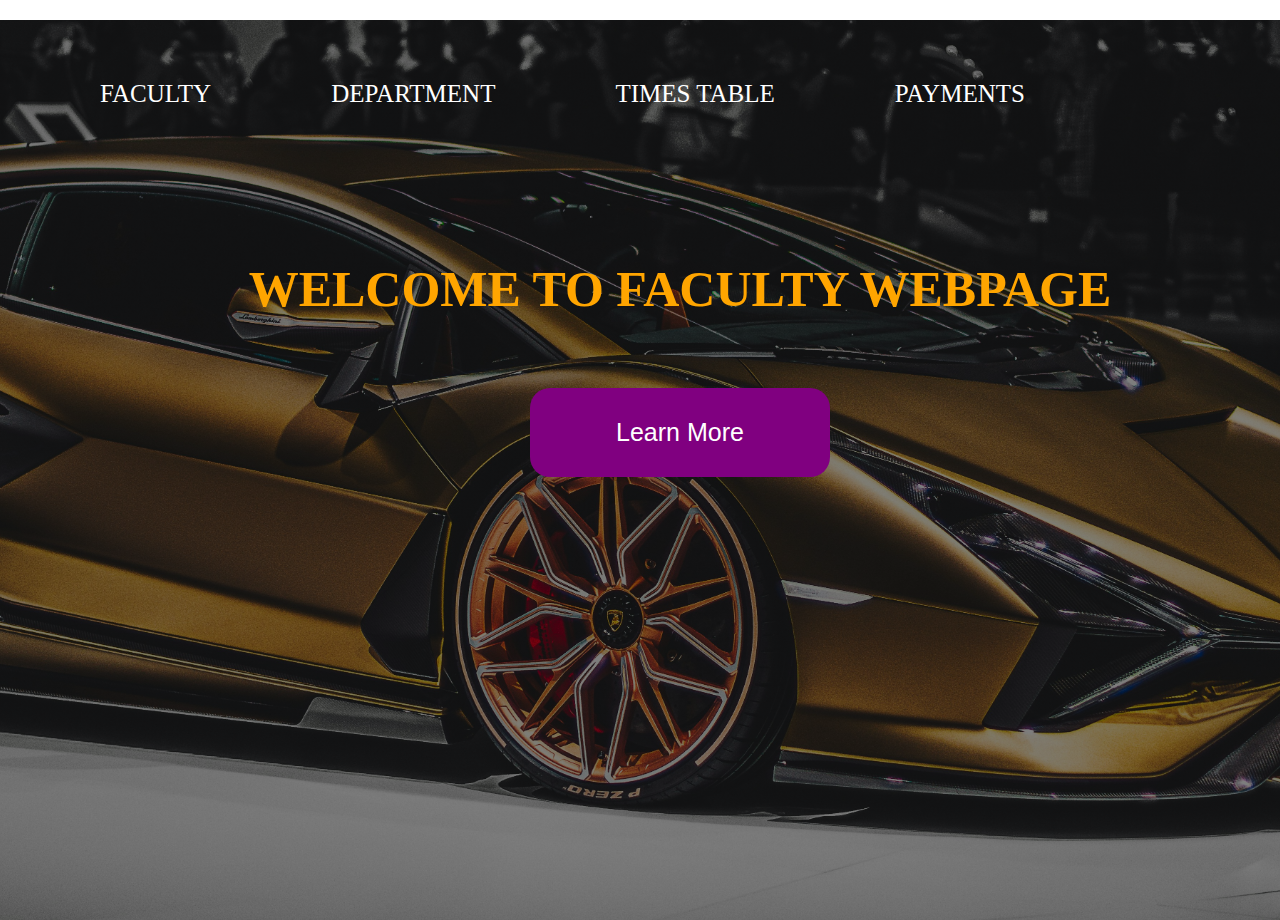
<file: index.html>
<!DOCTYPE html>
<html lang="en">
<head>
   
    <title>FACULTY PAGE</title>
    <link rel="stylesheet" href="style.css">
</head>
<body>
    <div class="main">
        <div class="nav">
            <ul>
                <li><a href="faculty.html">FACULTY</a></li>
                <li><a href="department.html">DEPARTMENT</a></li>
                <li><a href="timetable.html">TIMES TABLE</a></li>
                <li><a href="payment.html">PAYMENTS</a></li>
            </ul>
        </div>
        <div class="content">
            <h1>
               <p class="par">WELCOME TO FACULTY WEBPAGE</p> 
            </h1>

            <p class="par"><button class="btn"><a href="faculty.html">Learn More</a></button></p>
        </div>

    </div>
</body>
</html>
</file>
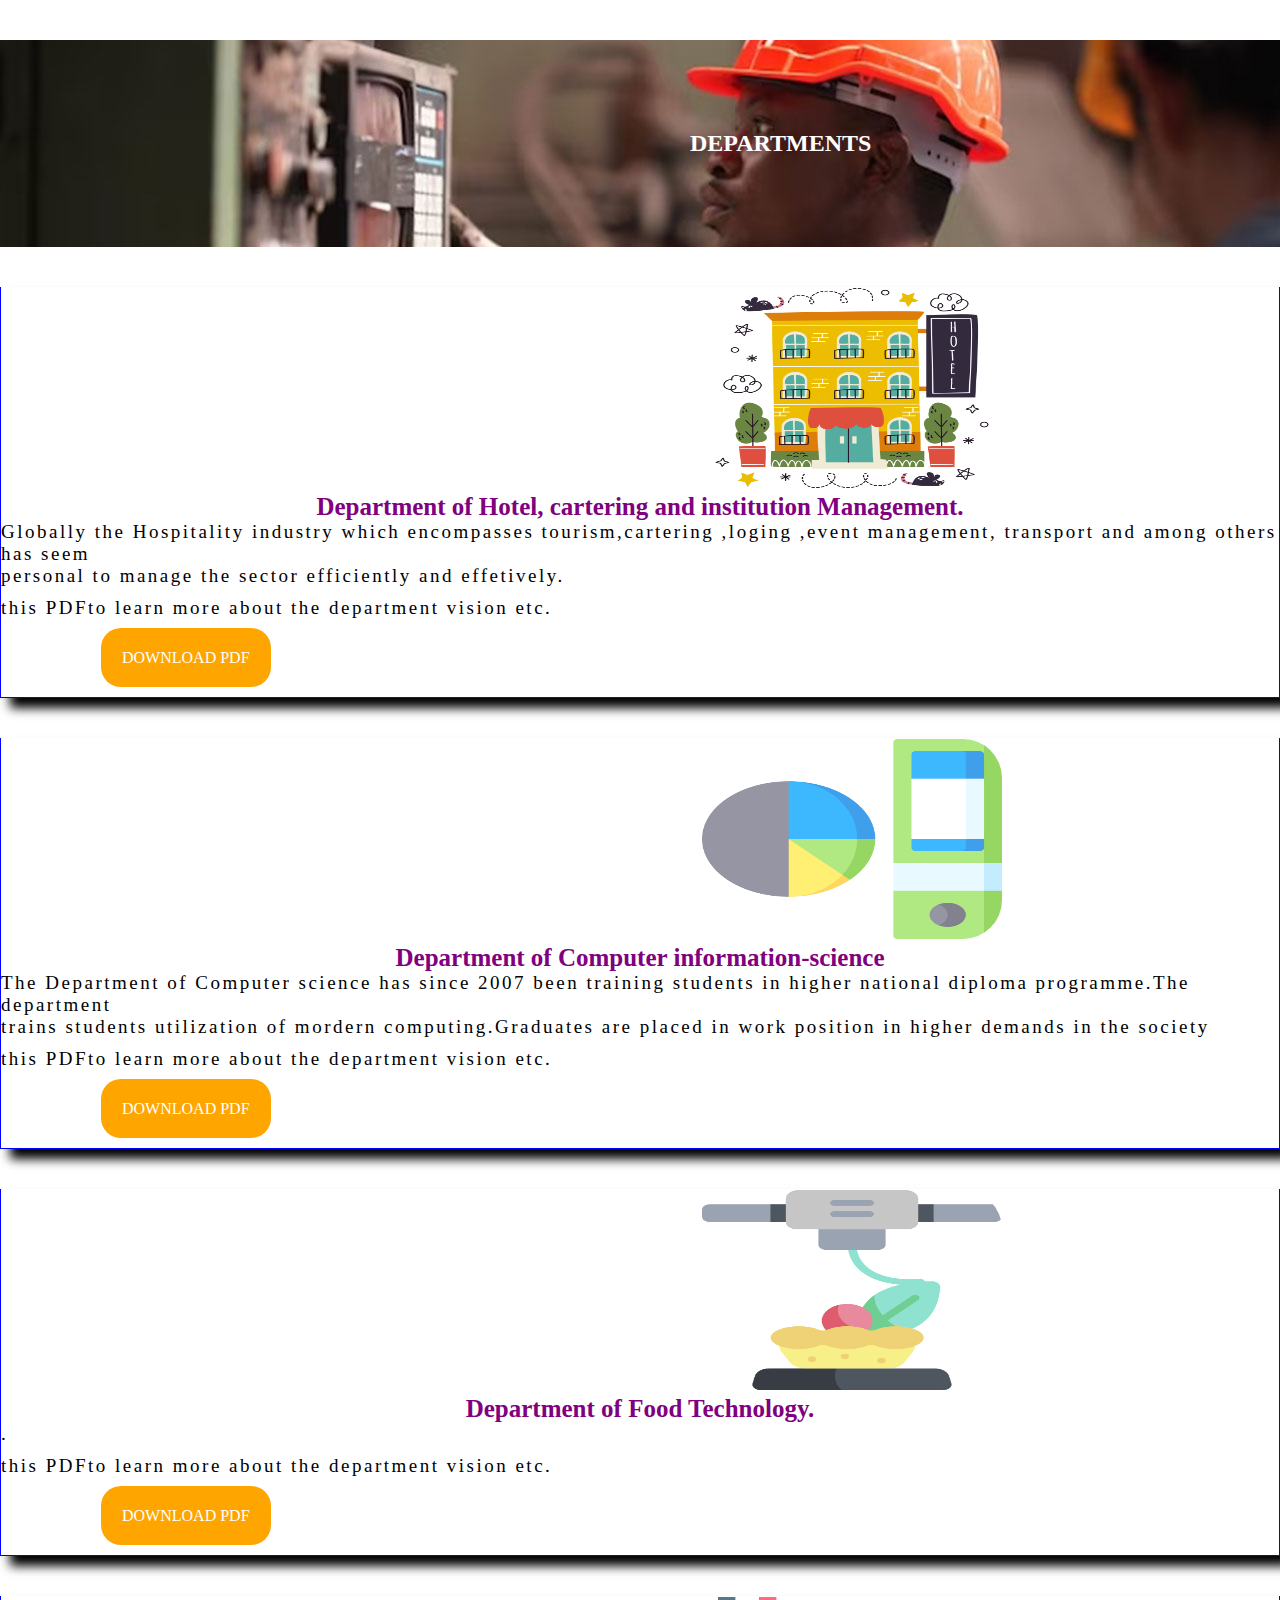
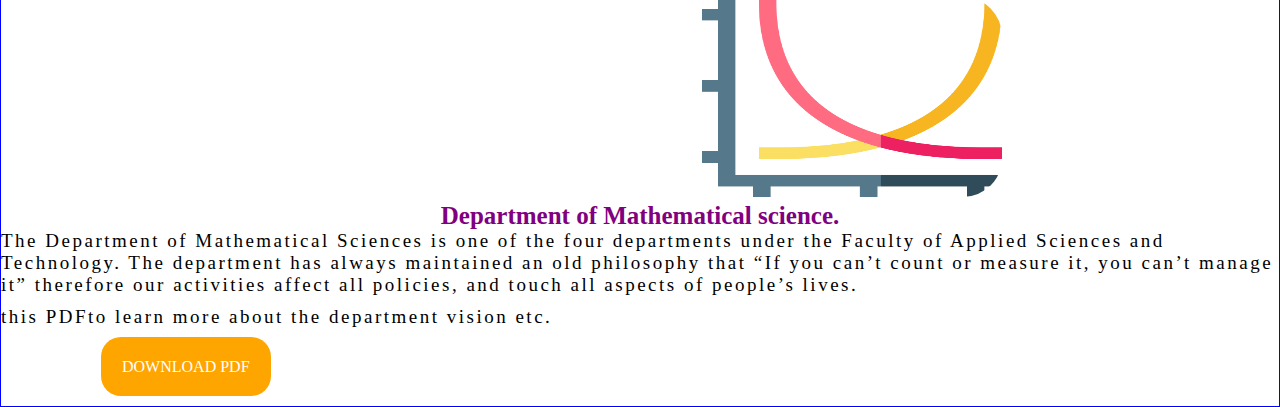
<file: department.html>
<!DOCTYPE html>
<html lang="en">
<head>
    
    <title> Department</title>
    <link rel="stylesheet" href="department.css">
</head>
<body>
    <div class="main">
        <div class="cover">
            <h2>
                DEPARTMENTS
            </h2>
        </div>

        <div class="box">
            <p><img src="hotel.png" alt="hostel"></p>
            <p class="par">
                Department of Hotel, cartering and institution Management.

            </p>
            <p class="par1">Globally the Hospitality industry which encompasses tourism,cartering ,loging ,event management, transport and among others  has seem<br> personal to manage the sector efficiently and effetively.</p>
            <p class="par2">this PDFto learn more about the department vision etc.</p>
            <p class="par3"><a href="Globally the Hospitality Industry.pdf"download> DOWNLOAD PDF</a></p>



        </div>
        
        <div class="box">
            <p><img src="information-science.png" alt="information-science"></p>
            <p class="par">
               Department of Computer information-science
        
            </p>
            <p class="par1"> The Department of Computer science has since 2007 been training students in higher national diploma programme.The department<br>trains students utilization of mordern computing.Graduates are placed in work position in higher demands in the society</p>
            <p class="par2">this PDFto learn more about the department vision etc.</p>
            <p class="par3"><a href="com.sci.pdf"download> DOWNLOAD PDF</a></p>
        </div>
        
        
        </div>
        
    <div class="box">
        <p><img src="food.png" alt="food"></p>
        <p class="par">
            Department of Food Technology.

        </p>
        <p class="par1">.</p>
        <p class="par2">this PDFto learn more about the department vision etc.</p>
        <p class="par3"><a href="food.pdf"download> DOWNLOAD PDF</a></p>
    </div>


</div>
        

        
<div class="box">
    <p><img src="axis.png" alt="axis"></p>
    <p class="par">
        Department of Mathematical science.

    </p>
    <p class="par1">The Department of Mathematical Sciences is one of the four departments under the Faculty of Applied Sciences and Technology. The department has always maintained an old philosophy that “If you can’t count or measure it, you can’t manage it” therefore our activities affect all policies, and touch all aspects of people’s lives.</p>
    <p class="par2">this PDFto learn more about the department vision etc.</p>
    <p class="par3"><a href="maths.pdf"download> DOWNLOAD PDF</a></p>
</div>


  

    </div>
</body>
</html>
</file>
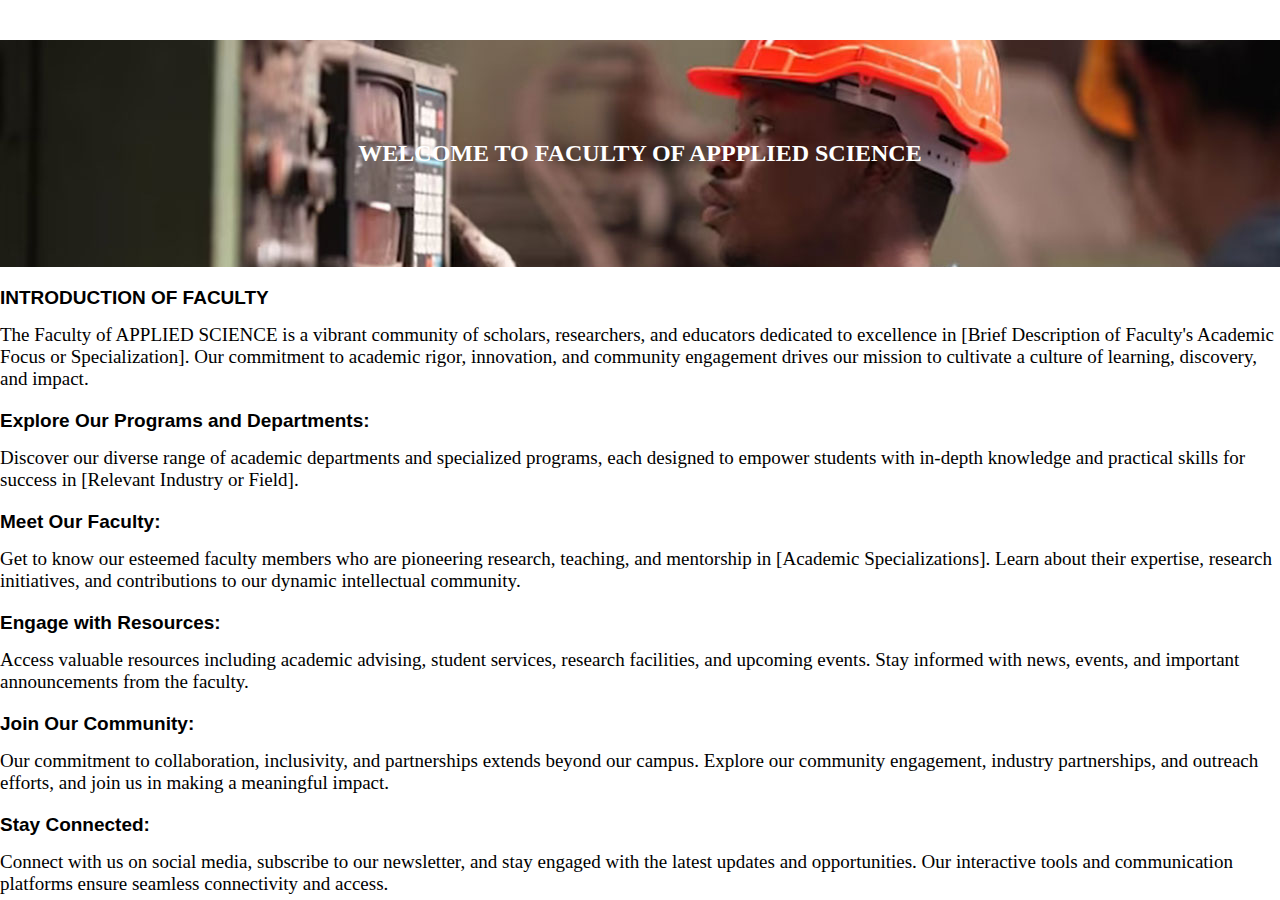
<file: faculty.html>
<!DOCTYPE html>
<html lang="en">
<head>
   
    <title>FACULTY</title>
    <link rel="stylesheet" href="faculty.css">
</head>
<body>
   <div class="main">
     <div class="cover">
        <h2>
           <p class="par"> WELCOME TO FACULTY OF APPPLIED SCIENCE</p>
        </h2>
     </div>


     <h3 class="par1">INTRODUCTION OF FACULTY</h3>
     <p class="par2"> The Faculty of APPLIED SCIENCE is a vibrant community of scholars, researchers, and educators dedicated to excellence in [Brief Description of Faculty's Academic Focus or Specialization]. Our commitment to academic rigor, innovation, and community engagement drives our mission to cultivate a culture of learning, discovery, and impact.</p>

        <h3 class="par3">Explore Our Programs and Departments:</h3>
        <p class="par4">Discover our diverse range of academic departments and specialized programs, each designed to empower students with in-depth knowledge and practical skills for success in [Relevant Industry or Field].
        </p>

        <h3 class="par5">Meet Our Faculty:</h3>
        <p class="par6">Get to know our esteemed faculty members who are pioneering research, teaching, and mentorship in [Academic Specializations]. Learn about their expertise, research initiatives, and contributions to our dynamic intellectual community.</p>

         <h3 class="par7">Engage with Resources:</h3>
         <p class="par8">Access valuable resources including academic advising, student services, research facilities, and upcoming events. Stay informed with news, events, and important announcements from the faculty.</p>


         <h3 class="par9">Join Our Community:</h3>
         <p class="par10">Our commitment to collaboration, inclusivity, and partnerships extends beyond our campus. Explore our community engagement, industry partnerships, and outreach efforts, and join us in making a meaningful impact.
        </p>



         <h3 class="par11">Stay Connected:</h3>
         <p class="par12">Connect with us on social media, subscribe to our newsletter, and stay engaged with the latest updates and opportunities. Our interactive tools and communication platforms ensure seamless connectivity and access.
        </p>
   </div>
</body>
</html>
</file>
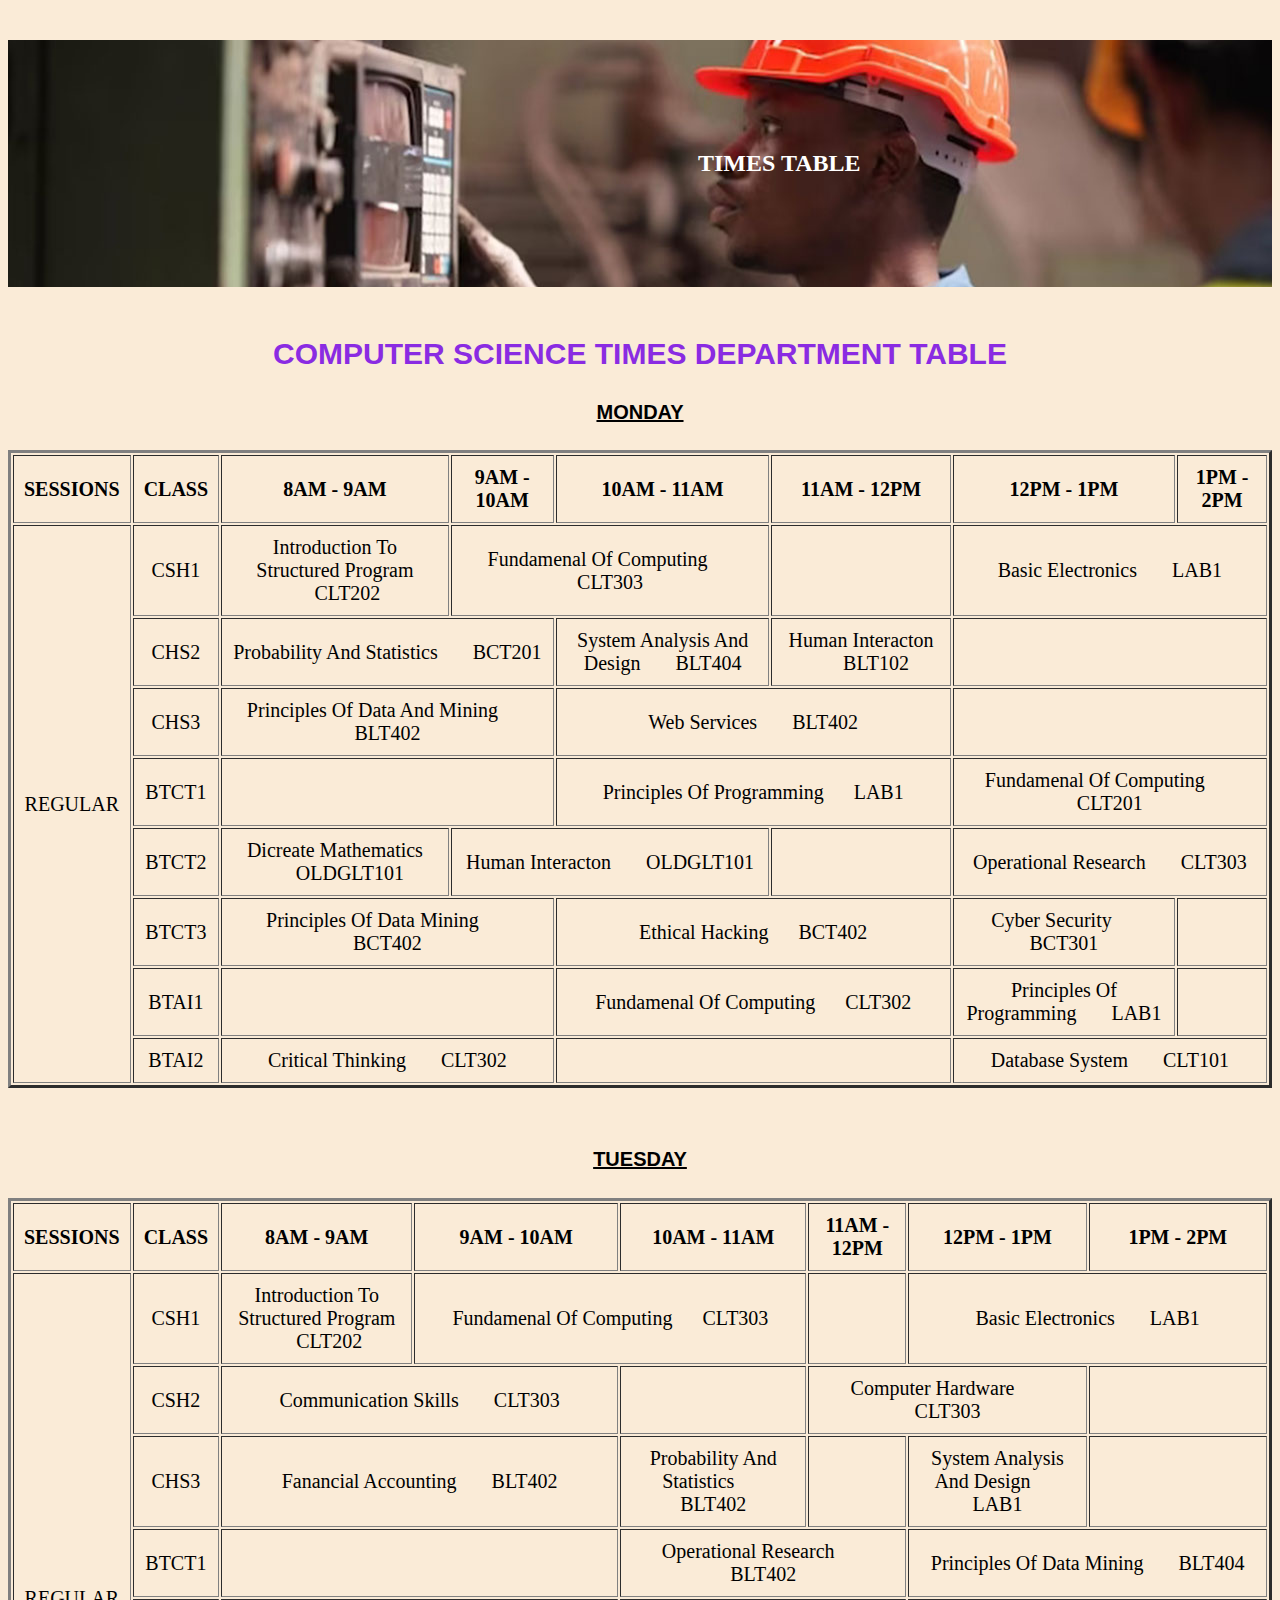
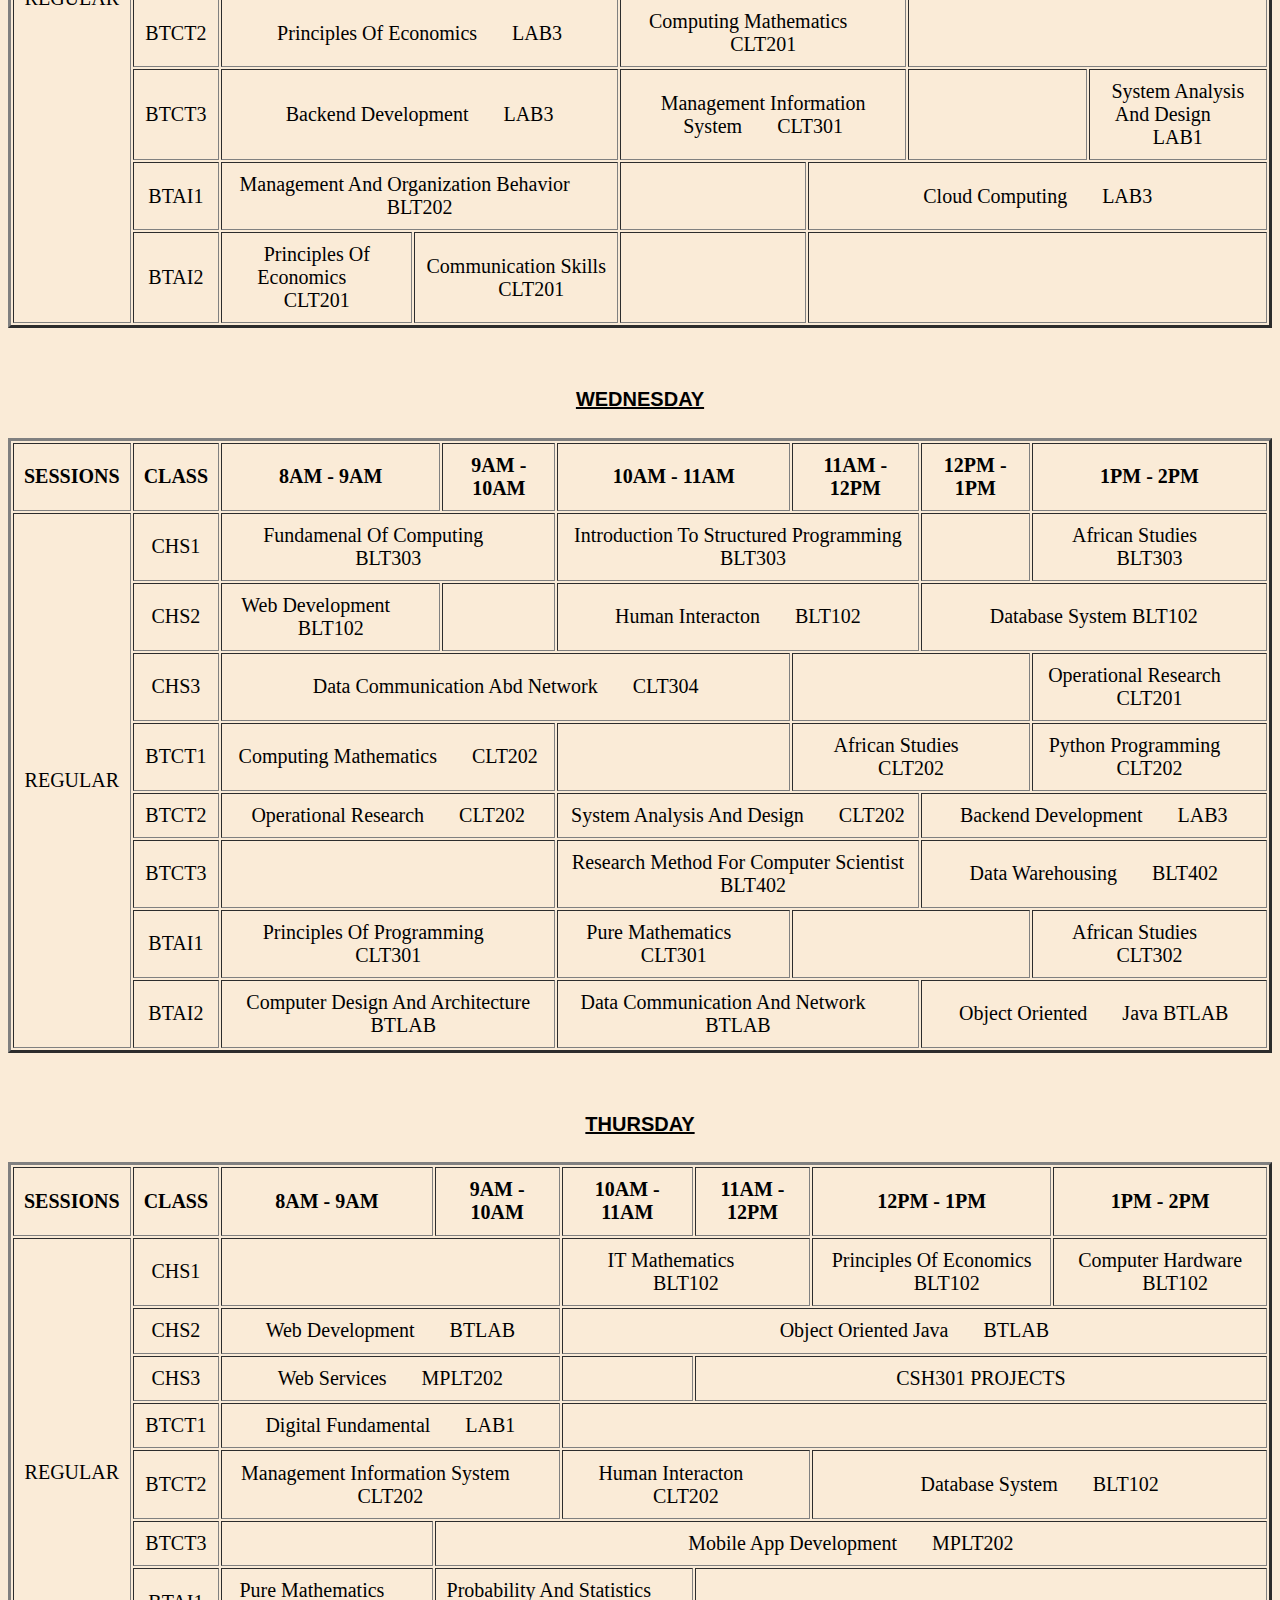
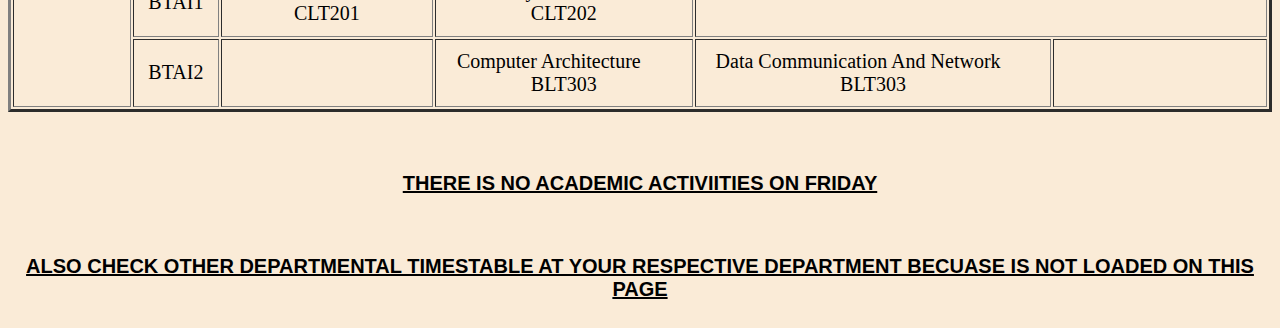
<file: timetable.html>
<!DOCTYPE html>
<html lang="en">
<head>
   
    <title>TIMES TABLE</title>
</head>
<style>
    .cover{
        margin-top: 40px;
        background-position: center;
        background-size: cover;
        background: url(cover.jpg);
        height: auto;
        justify-content: center;
        padding: 90px;
        margin-bottom: 50PX;
    }
    h2{
        color: white;
    padding-left: 600px;
    }
    table,tr,td{
       text-align: center;
       text-transform: capitalize;
       font-size: 20px;
    }

    h3{
        text-align: center;
        font-family: Arial;
        font-size: 30px;
        color: blueviolet;
        text-transform: uppercase;
    }

    h4{
        text-align: center;
        font-family: sans-serif;
        font-size: 20px;
        text-decoration: underline;
    }

    .spa{
        margin-top: 60px;
    }

    body{
        background: antiquewhite;
    }
</style>
<body>
    <div class="cover">
        <h2>
            TIMES TABLE
        </h2>
    </div>

        <h3>
            computer science times department table
        </h3>

        <P><h4>MONDAY</h4></P>

    <table border="3"CELLPADDING="10" CELLSPACING="2" align="CENTER"  height="550">
        <tr>
            <th>SESSIONS</th>
            <th>CLASS</th>
            <th>8AM - 9AM</th>
            <th>9AM - 10AM</th>
            <th>10AM - 11AM</th>
            <th>11AM - 12PM</th>
            <th>12PM - 1PM</th>
            <th>1PM - 2PM</th>
        </tr>

        <tr>
            <td rowspan="8">REGULAR</td>
            <td>CSH1</td>
            <td>Introduction to structured program </br>&nbsp&nbsp&nbsp&nbsp&nbspCLT202</td>
            <td colspan="2">Fundamenal of computing&nbsp&nbsp&nbsp&nbsp&nbsp CLT303</td>
            <td></td>
            <td colspan="2">Basic Electronics &nbsp&nbsp&nbsp&nbsp&nbsp LAB1</td>
        </tr>


        <tr>
            <td>CHS2</td>
            <td colspan="2">probability and statistics &nbsp&nbsp&nbsp&nbsp&nbsp BCT201</td>
            <td>System Analysis And Design &nbsp&nbsp&nbsp&nbsp&nbsp BLT404 </td>
            <td>Human Interacton &nbsp&nbsp&nbsp&nbsp&nbsp BLT102</td>
            <td colspan="2"></td>
           
        </tr>

        <tr>
            <td>CHS3</td>
            <td colspan="2">Principles Of Data and Mining &nbsp&nbsp&nbsp&nbsp&nbsp  BLT402</td>
            <td colspan="2">Web Services &nbsp&nbsp&nbsp&nbsp&nbsp BLT402</td>
            <td colspan="2"></td>
        </tr>

        <tr>
            <td>BTCT1</td>
            <td colspan="2"></td>
            <td colspan="2">Principles of Programming&nbsp&nbsp&nbsp&nbsp&nbsp LAB1</td>
            <td colspan="2">Fundamenal Of computing &nbsp&nbsp&nbsp&nbsp&nbsp  CLT201</td>
        </tr>

        <tr>
            <td>BTCT2</td>
            <td> Dicreate Mathematics &nbsp&nbsp&nbsp&nbsp&nbsp OLDGLT101</td>
            <td colspan="2">Human Interacton &nbsp&nbsp&nbsp&nbsp&nbsp OLDGLT101</td>
            <td></td>
            <td colspan="2">Operational Research &nbsp&nbsp&nbsp&nbsp&nbsp CLT303</td>
        </tr>
        <tr>
            <td>BTCT3</td>
            <td colspan="2">Principles Of Data Mining &nbsp&nbsp&nbsp&nbsp&nbsp BCT402</td>
            <td colspan="2">Ethical Hacking&nbsp&nbsp&nbsp&nbsp&nbsp BCT402</td>
            <td> Cyber Security&nbsp&nbsp&nbsp&nbsp&nbsp BCT301</td>
            <td></td>
        </tr>

        <tr>
            <td>BTAI1</td>
            <td colspan="2"></td>
            <td colspan="2">Fundamenal Of computing  &nbsp&nbsp&nbsp&nbsp&nbspCLT302 </td>
            <td>Principles Of Programming  &nbsp&nbsp&nbsp&nbsp&nbsp LAB1</td>
            <td></td>
        </tr>

        <tr>
            <td>BTAI2</td>
            <td colspan="2"> Critical Thinking  &nbsp&nbsp&nbsp&nbsp&nbsp CLT302 </td>
            <td colspan="2"></td>
            <td colspan="2">Database System  &nbsp&nbsp&nbsp&nbsp&nbsp CLT101</td>
        </tr>
    </table>

      <div class="spa">
        <p><h4>TUESDAY</h4></p>
      </div>

    <table  border="3"CELLPADDING="10" CELLSPACING="2" align="CENTER"  height="550">
        <tr>
            <th>SESSIONS</th>
            <th>CLASS</th>
            <th>8AM - 9AM</th>
            <th>9AM - 10AM</th>
            <th>10AM - 11AM</th>
            <th>11AM - 12PM</th>
            <th>12PM - 1PM</th>
            <th>1PM - 2PM</th>
        </tr>    

        <tr>
            <td rowspan="8">REGULAR</td>
            <td>CSH1</td>
            <td>Introduction to structured program </br>&nbsp&nbsp&nbsp&nbsp&nbspCLT202</td>
            <td colspan="2">Fundamenal of computing&nbsp&nbsp&nbsp&nbsp&nbsp CLT303</td>
            <td></td>
            <td colspan="2">Basic Electronics &nbsp&nbsp&nbsp&nbsp&nbsp LAB1</td>
        </tr>
        <tr>
            <td>CSH2</td>
            <td colspan="2">Communication Skills &nbsp&nbsp&nbsp&nbsp&nbsp CLT303 </td>
            <td></td>
            <td colspan="2"> computer Hardware &nbsp&nbsp&nbsp&nbsp&nbsp CLT303</td>
            <td></td>
        </tr>
      
        <tr>
            <td>CHS3</td>
            <td colspan="2">Fanancial Accounting &nbsp&nbsp&nbsp&nbsp&nbsp BLT402</td>
            <td>probability And statistics &nbsp&nbsp&nbsp&nbsp&nbsp BLT402</td>
            <td></td>
            <td>System Analysis And Design &nbsp&nbsp&nbsp&nbsp&nbsp LAB1</td>
            <td></td>
        </tr>

        <tr>
            <td>BTCT1</td>
            <td colspan="2"></td>
            <td colspan="2"> Operational Research &nbsp&nbsp&nbsp&nbsp&nbsp BLT402</td>
            <td colspan="2"> Principles Of Data Mining &nbsp&nbsp&nbsp&nbsp&nbsp  BLT404</td>
        </tr>

        <tr>
            <td>BTCT2</td>
            <td colspan="2">Principles Of Economics &nbsp&nbsp&nbsp&nbsp&nbsp LAB3</td>
            <td colspan="2">computing Mathematics &nbsp&nbsp&nbsp&nbsp&nbsp CLT201</td>
            <td colspan="2"></td>
        </tr>

        <tr>
            <td>BTCT3</td>
            <td colspan="2">Backend Development &nbsp&nbsp&nbsp&nbsp&nbsp LAB3</td>
            <td  colspan="2">Management Information System &nbsp&nbsp&nbsp&nbsp&nbsp CLT301</td>
            <td></td>
            <td>System Analysis And Design &nbsp&nbsp&nbsp&nbsp&nbsp LAB1</td>
        </tr>


        <tr>
            <td>BTAI1</td>
            <td colspan="2">Management And Organization Behavior &nbsp&nbsp&nbsp&nbsp&nbsp BLT202</td>
            <td></td>
            <td colspan="3">Cloud computing  &nbsp&nbsp&nbsp&nbsp&nbsp  LAB3</td>
        </tr>

        <tr>
            <td>BTAI2</td>
            <td>Principles Of Economics &nbsp&nbsp&nbsp&nbsp&nbsp CLT201</td>
            <td>Communication Skills  &nbsp&nbsp&nbsp&nbsp&nbsp CLT201</td>
            <td></td>
            <td colspan="3"></td>
        </tr>

    </table>

    <div class="spa">
        <p><h4>WEDNESDAY</h4></p>
      </div>
       

      <table  border="3"CELLPADDING="10" CELLSPACING="2" align="CENTER"  height="550" >
        <tr>
            <th>SESSIONS</th>
            <th>CLASS</th>
            <th>8AM - 9AM</th>
            <th>9AM - 10AM</th>
            <th>10AM - 11AM</th>
            <th>11AM - 12PM</th>
            <th>12PM - 1PM</th>
            <th>1PM - 2PM</th>
        </tr>    
        <tr>
            <td rowspan="8">REGULAR</td>
            <td>CHS1</td>
            <td colspan="2">Fundamenal Of computing   &nbsp&nbsp&nbsp&nbsp&nbsp BLT303</td>
            <td colspan="2"> Introduction To structured Programming   &nbsp&nbsp&nbsp&nbsp&nbsp  BLT303</td>
            <td></td>
            <td>African Studies  &nbsp&nbsp&nbsp&nbsp&nbsp BLT303</td>
        </tr>

        <tr>
            <td>CHS2</td>
            <td>Web Development    &nbsp&nbsp&nbsp&nbsp&nbsp BLT102</td>
            <td></td>
            <td colspan="2">Human Interacton  &nbsp&nbsp&nbsp&nbsp&nbsp BLT102</td>
            <td colspan="2">Database System BLT102</td>
        </tr>


        <tr>
            <td>CHS3</td>
            <td colspan="3">Data Communication Abd Network   &nbsp&nbsp&nbsp&nbsp&nbsp CLT304</td>
            <td colspan="2"></td>
            <td>Operational Research  &nbsp&nbsp&nbsp&nbsp&nbsp CLT201</td>
        </tr>

        <tr>
            <td>BTCT1</td>
            <td colspan="2">computing Mathematics   &nbsp&nbsp&nbsp&nbsp&nbsp CLT202</td>
            <td></td>
            <td colspan="2">African Studies   &nbsp&nbsp&nbsp&nbsp&nbsp  CLT202</td>
            <td> Python Programming  &nbsp&nbsp&nbsp&nbsp&nbsp  CLT202</td>
        </tr>

        <tr>
            <td>BTCT2</td>
            <td colspan="2">Operational Research   &nbsp&nbsp&nbsp&nbsp&nbsp CLT202</td>
            <td colspan="2"> System Analysis And Design   &nbsp&nbsp&nbsp&nbsp&nbsp  CLT202</td>
            <td colspan="2"> Backend Development   &nbsp&nbsp&nbsp&nbsp&nbsp  LAB3</td>
        </tr>

        <tr>
            <td>BTCT3</td>
            <td colspan="2"></td>
            <td colspan="2">Research Method For computer Scientist   &nbsp&nbsp&nbsp&nbsp&nbsp BLT402</td>
            <td colspan="2">Data Warehousing   &nbsp&nbsp&nbsp&nbsp&nbsp  BLT402</td>
        </tr>

        <tr>
            <td>BTAI1</td>
            <td colspan="2">Principles Of Programming   &nbsp&nbsp&nbsp&nbsp&nbsp  CLT301</td>
            <td>Pure Mathematics   &nbsp&nbsp&nbsp&nbsp&nbsp  CLT301</td>
            <td colspan="2"></td>
            <td>African Studies  &nbsp&nbsp&nbsp&nbsp&nbsp  CLT302</td>
        </tr>


        <tr>
            <td>BTAI2</td>
            <td colspan="2">computer Design And Architecture   &nbsp&nbsp&nbsp&nbsp&nbsp   BTLAB</td>
            <td colspan="2">Data Communication And Network   &nbsp&nbsp&nbsp&nbsp&nbsp BTLAB</td>
            <td colspan="2">Object Oriented   &nbsp&nbsp&nbsp&nbsp&nbsp Java BTLAB</td>
        </tr>

      </table>


      <div class="spa">
        <p><h4>THURSDAY</h4></p>
      </div>

      <table  border="3"CELLPADDING="10" CELLSPACING="2" align="CENTER"  height="550">
        <tr>
            <th>SESSIONS</th>
            <th>CLASS</th>
            <th>8AM - 9AM</th>
            <th>9AM - 10AM</th>
            <th>10AM - 11AM</th>
            <th>11AM - 12PM</th>
            <th>12PM - 1PM</th>
            <th>1PM - 2PM</th>
        </tr>    

        <tr>
            <td rowspan="8"> REGULAR</td>
            <td>CHS1</td>
            <td colspan="2"></td>
            <td colspan="2">IT Mathematics   &nbsp&nbsp&nbsp&nbsp&nbsp BLT102</td>
            <td>Principles Of Economics   &nbsp&nbsp&nbsp&nbsp&nbsp  BLT102</td>
            <td>computer Hardware   &nbsp&nbsp&nbsp&nbsp&nbsp  BLT102</td>
        </tr>

        <tr>
            <td>CHS2</td>
            <td colspan="2">Web Development   &nbsp&nbsp&nbsp&nbsp&nbsp BTLAB</td>
            <td colspan="4"> Object Oriented Java   &nbsp&nbsp&nbsp&nbsp&nbsp  BTLAB</td>
        </tr>

        <tr>
            <td>CHS3</td>
            <td colspan="2">Web Services   &nbsp&nbsp&nbsp&nbsp&nbsp MPLT202</td>
            <td></td>
            <td colspan="3">CSH301 PROJECTS</td>
        </tr>

        <tr>
            <td>BTCT1</td>
            <td colspan="2">Digital Fundamental   &nbsp&nbsp&nbsp&nbsp&nbsp LAB1</td>
            <td colspan="4"></td>
        </tr>

        <tr>
            <td>BTCT2</td>
            <td colspan="2">Management Information System   &nbsp&nbsp&nbsp&nbsp&nbsp CLT202</td>
            <td colspan="2">Human Interacton   &nbsp&nbsp&nbsp&nbsp&nbsp CLT202</td>
            <td colspan="2"> Database System   &nbsp&nbsp&nbsp&nbsp&nbsp BLT102</td>
        </tr>

        <tr>
            <td>BTCT3</td>
            <td></td>
            <td colspan="5">Mobile App Development  &nbsp&nbsp&nbsp&nbsp&nbsp MPLT202</td>
        </tr>

        <tr>
            <td>BTAI1</td>
            <td>Pure Mathematics   &nbsp&nbsp&nbsp&nbsp&nbsp CLT201</td>
            <td colspan="2">probability And statistics   &nbsp&nbsp&nbsp&nbsp&nbsp CLT202</td>
            <td colspan="3"></td>
        </tr>

        <tr>
            <td>BTAI2</td>
            <td></td>
            <td colspan="2">computer Architecture   &nbsp&nbsp&nbsp&nbsp&nbsp BLT303</td>
            <td colspan="2">Data Communication And Network   &nbsp&nbsp&nbsp&nbsp&nbsp  BLT303</td>
            <td></td>
        </tr>
      </table>


      <div class="spa">
        <p><h4>THERE IS NO ACADEMIC ACTIVIITIES ON FRIDAY</h4></p>
      </div>

      <div class="spa">
        <p><h4>ALSO CHECK OTHER DEPARTMENTAL TIMESTABLE AT YOUR RESPECTIVE DEPARTMENT BECUASE IS NOT LOADED ON THIS PAGE</h4></p>
      </div>
</body>
</html>
</file>
<file: style.css>
*{
    padding: 0;
    margin: 0;
}

.main{
    width: 100%;
    background: linear-gradient(to top,rgba(0,0,0,0.5)50%,rgba(0,0,0,0.5)50%),url(pic3.jpg);
    background-position: center;
    background-size: cover;
    height: 100vh;
    margin-top: 20px;
}
.nav{
    width: 1200px;
    height: 100px;
    margin: auto;


   


}

ul{
    justify-content: center;
    justify-items: center;
   text-align: center;
    
}

ul li{
    list-style-type: none;
    display: inline;
    margin: 40px;
    float: left;
    padding: 20px;
    font-size: 25px;
    transition: 0.4s ease-in-out;
}


ul li a{
    text-decoration: none;
    color: white;
    transition: 0.4s ease-in-out;
}

ul li a:hover{
    color: orange;
}

.content{
    width: 100%;
    height: auto;
    padding: 40px;
    padding-top: 40px;
    margin-top:100px;
}

h1{
    align-items: center;
}

.par{
    text-align: center;
    color: orange;
    font-size: 50px;
}

.btn{
    margin-top: 70px;
    text-align: center;
    border: 2px solid transparent;
    border-width: 30px;
    border-radius: 20px;
    width: 300px;
    background: purple;
    transition: 0.4s ease-in;
    
}


.btn a{

    text-decoration: none;
    font-size: 25px;
    color: white;
}

.btn a:hover{
    color: black;
}

.btn:hover{
    background: blue;
}
</file>
<file: department.css>
*{
    padding: 0;
    margin: 0;
}


.main{
    width: 100%;
    height: auto;
}


.cover{
    margin-top: 40px;
    background-position: center;
    background-size: cover;
    background: url(cover.jpg);
    height: auto;
    justify-content: center;
    padding: 90px;
}

h2{
    color: white;
    padding-left: 600px;
}

.box{
    width: auto;
    height: auto;
    border: 1px solid blue;
    box-shadow: 10px 10px 10px black;
    margin-top: 40px;
    border-top: none;
}

.box img{
    height:200px;
    width: 300px;
    border: 1px solid transparent;
    border-radius: 40px;
    padding-left: 700px;
}

.par{
    font-size: 25px;
    font-weight: bold;
    color: purple;
    text-align: center;
}

.par1{
    font-size: 19px;
    letter-spacing: 2.5px;
    margin-bottom: 10px;

}

.par2{
    font-size: 19px;
    letter-spacing: 2.5px;
    margin-bottom: 10px;

}

.par3{
    padding-left: 100px;
    margin-bottom: 30px;
    margin-top: 30px;
}

.par3 a{
    border: 1px solid transparent;
    width: 20px;
    background: orange;
    text-decoration: none;
    color: white;
    padding: 20px;
    border-radius: 20px;
    transition: 0.4s ease-in;

}

.par3 a:hover{
    color: blue;
    background: purple;
}
</file>
<file: faculty.css>
*{
    margin: 0;
    padding: 0;
}

.main{
    width: 100%;
    height: auto;
}

.cover{
    margin-top: 40px;
    background-position: center;
    background-size: cover;
    background: url(cover.jpg);
    height: auto;
    justify-content: center;
    padding: 50px;
}

h2{
    text-align: center;
    margin: 50px;
    
}

.par{
    color: white;
    margin-top: 30px;
}

.par1{
    margin-top: 20px;
    font-size: 19px;
    font-family: Arial;
    margin-bottom: 15px;
}

.par2{
    font-size: 19px;
}

.par3{
    margin-top: 20px;
    font-size: 19px;
    font-family: Arial;
    margin-bottom: 15px;
}

.par4{
    font-size: 19px;
}

.par5{
    margin-top: 20px;
    font-size: 19px;
    font-family: Arial;
    margin-bottom: 15px;
    
}
.par6{
    font-size: 19px;
}

.par7{
    margin-top: 20px;
    font-size: 19px;
    font-family: Arial;
    margin-bottom: 15px;
     
}

.par8{
    font-size: 19px;
}

.par9{
    margin-top: 20px;
    font-size: 19px;
    font-family: Arial;
    margin-bottom: 15px; 
}

.par10{
    font-size: 19px;
} 

.par11{
    margin-top: 20px;
    font-size: 19px;
    font-family: Arial;
    margin-bottom: 15px; 
}

.par12{
    font-size: 19px;
}
</file>
